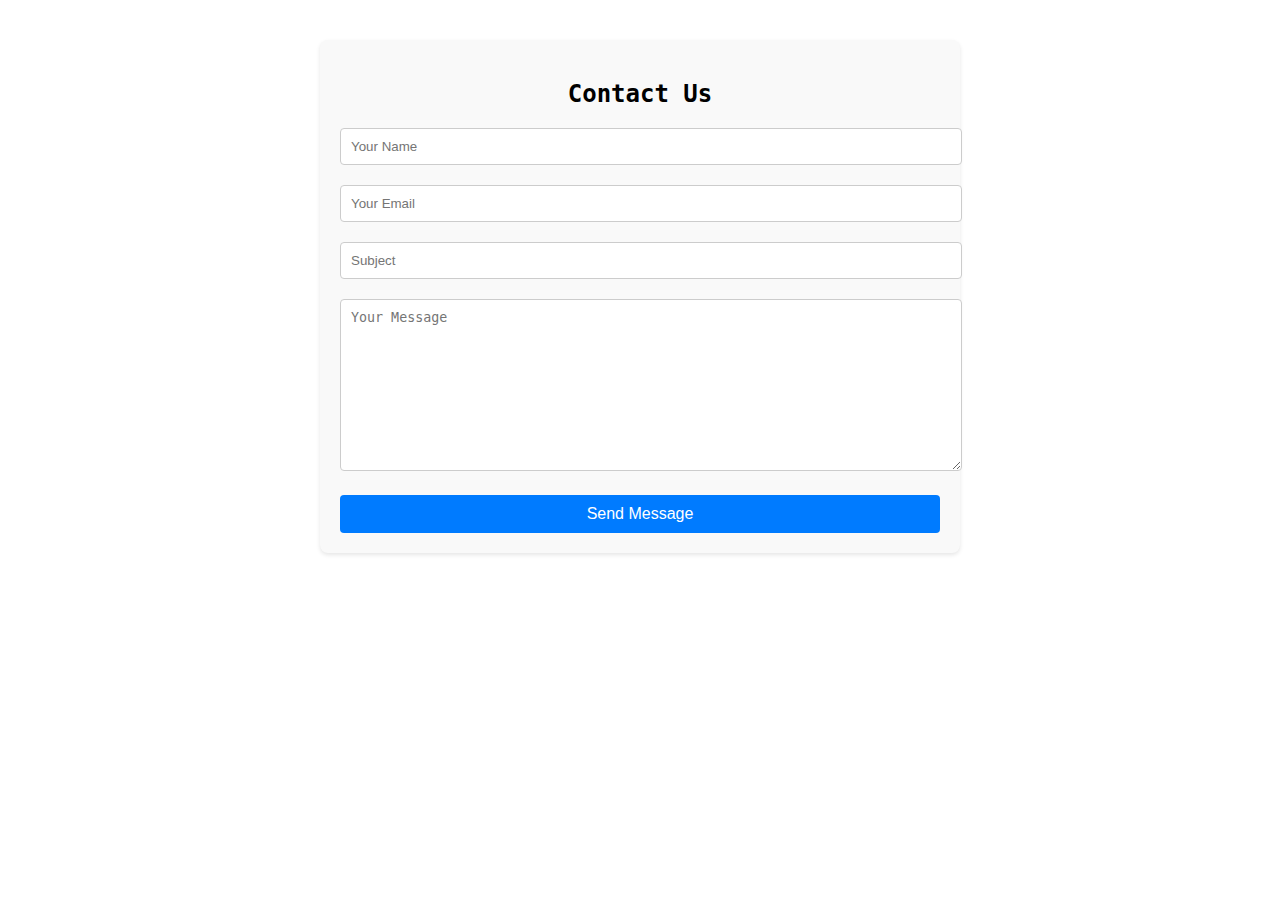
<file: yk fundraiser page/html/contact.html>
<!DOCTYPE html>
<html lang="en">
<head>
    <meta charset="UTF-8">
    <meta name="viewport" content="width=device-width, initial-scale=1.0">
    <title>Contact Us</title>
    <link rel="stylesheet" href="../css/style.css"> <!-- Ensure you have this CSS file -->
</head>
<body>
    <div class="contact-form-container">
        <form action="your-server-endpoint" method="POST">
            <h2>Contact Us</h2>
            <input type="text" name="name" placeholder="Your Name" required>
            <input type="email" name="email" placeholder="Your Email" required>
            <input type="text" name="subject" placeholder="Subject" required>
            <textarea name="message" placeholder="Your Message" required></textarea>
            <button type="submit">Send Message</button>
        </form>
    </div>
</body>
</html>
</file>
<file: yk fundraiser page/css/style.css>
body {
  font-family: 'Roboto Mono', monospace;
}

nav {
  display: flex;
  justify-content: center;
  padding: 15px 0;
}

.logo {
  max-height: 80px; /* Adjust this value as needed */
  width: auto; /* Maintains aspect ratio */
}

.heading-container {
  text-align: center;
  margin-bottom: 0; /* Removes bottom margin */
}

h1 {
  font-family: 'Roboto Mono', sans-serif;
  font-weight: 700; /* Make the headline bold */
  font-size: 24px;
  color: #333333; /* Assuming a dark background, white text */
  text-align: center; /* Center the headline */
  
  margin: 20px 0; /* Add some space around the headline */
}


.video-container {
  margin-top: 0; /* Removes top margin */
  display: flex;
  justify-content: center;
}

/* Ensure the video maintains aspect ratio and does not become too large */
.video-container video {
  max-width: 100%;
  height: auto;
}

.donate-button {
  background-color: #FF4500; /* Urgency-inducing orange */
  color: white;
  padding: 15px 30px; /* Comfortable spacing */
  font-size: 18px; /* Clear readability */
  font-family: 'Roboto Mono', monospace;
  border: none;
  border-radius: 5px; /* Softened edges */
  cursor: pointer; /* Indicates interactiveness */
  transition: background-color 0.3s ease, box-shadow 0.3s ease; /* Smooth transitions */
  margin-top: 20px; /* Adds space above the button */
  box-shadow: 0 4px 8px rgba(0, 0, 0, 0.2); /* Subtle drop shadow */
}

.donate-button:hover {
  background-color: #FF6347; /* Lighter shade on hover */
  box-shadow: 0 6px 12px rgba(0, 0, 0, 0.3); /* Enhanced drop shadow on hover */
}

.button-container {
  display: flex;
  justify-content: center;
  margin-top: 20px; /* Adds space above the button */
}



.chart-container {
  display: flex;
  flex-direction: column;
  padding-top: 30px;
  align-items: center;
  justify-content: center;
}

footer {
    margin-top: 100px;
    border-top: 2px solid rgba(200, 200, 200, 0.5); /* Light gray separator */
    text-align: center;
    padding: 10px 0;
}

footer img {
    width: 100px; /* Adjust as needed */
    height: auto;
    padding: none;
    margin: none; 
}

footer p {
    font-family: 'Roboto Mono', monospace;
    font-size: 14px;
    padding: none;
    margin: none;

}

/* Contact Form */
.contact-form-container {
  max-width: 600px;
  margin: 40px auto;
  padding: 20px;
  background-color: #f9f9f9;
  border-radius: 8px;
  box-shadow: 0 2px 4px rgba(0,0,0,0.1);
}

.contact-form-container h2 {
  text-align: center;
  margin-bottom: 20px;
}

.contact-form-container input[type="text"],
.contact-form-container input[type="email"],
.contact-form-container textarea {
  width: 100%;
  padding: 10px;
  margin-bottom: 20px;
  border: 1px solid #ccc;
  border-radius: 4px;
}

.contact-form-container textarea {
  height: 150px;
  resize: vertical;
}

.contact-form-container button[type="submit"] {
  width: 100%;
  padding: 10px;
  background-color: #007BFF;
  color: white;
  border: none;
  border-radius: 4px;
  cursor: pointer;
  font-size: 16px;
}

.contact-form-container button[type="submit"]:hover {
  background-color: #0056b3;
}
</file>
